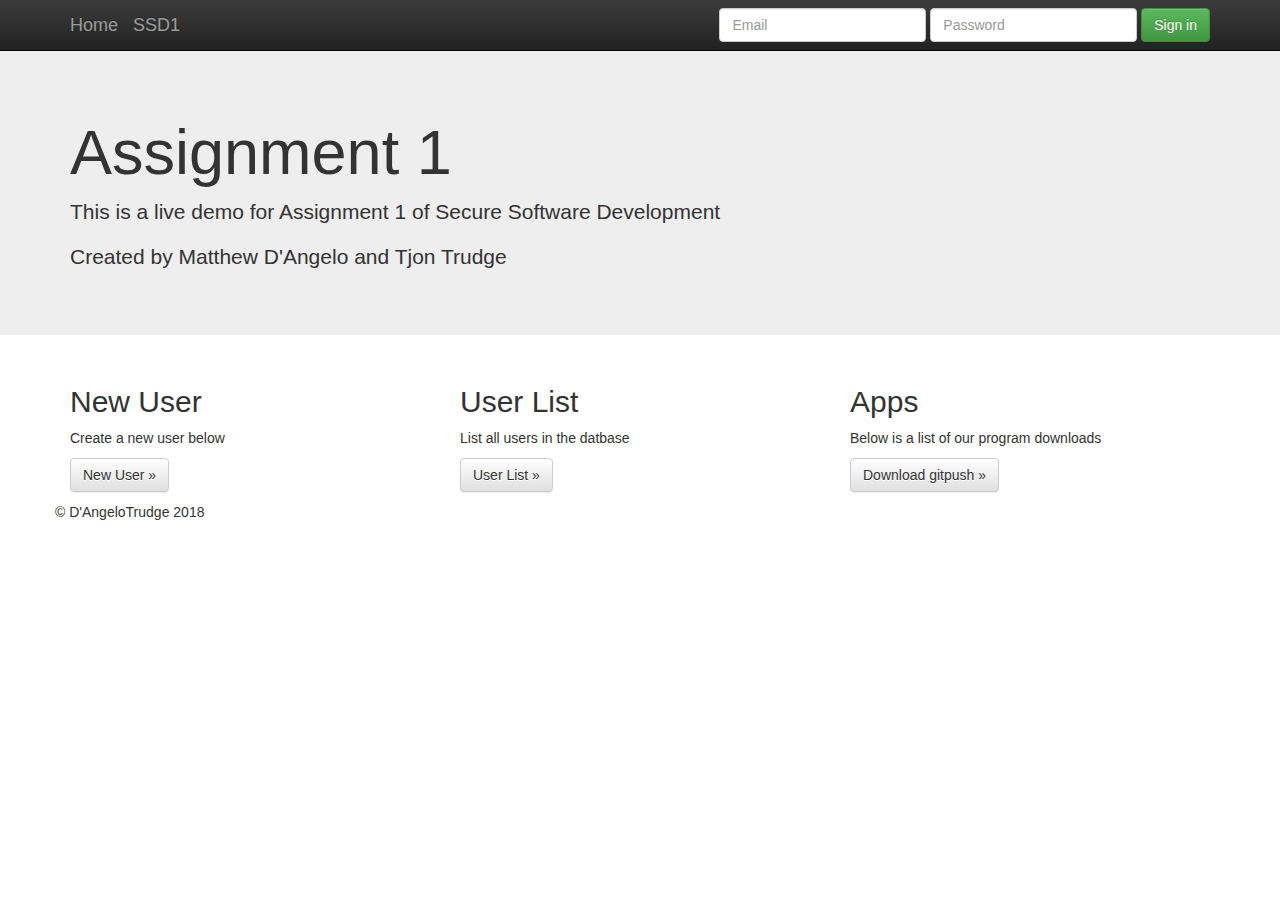
<file: index.html>
<!doctype html>
<!--[if lt IE 7]>      <html class="no-js lt-ie9 lt-ie8 lt-ie7" lang=""> <![endif]-->
<!--[if IE 7]>         <html class="no-js lt-ie9 lt-ie8" lang=""> <![endif]-->
<!--[if IE 8]>         <html class="no-js lt-ie9" lang=""> <![endif]-->
<!--[if gt IE 8]><!--> <html class="no-js" lang=""> <!--<![endif]-->
    <head>
        <meta charset="utf-8">
        <meta https-equiv="X-UA-Compatible" content="IE=edge,chrome=1">
        <title></title>
        <meta name="description" content="">
        <meta name="viewport" content="width=device-width, initial-scale=1">
        <link rel="apple-touch-icon" href="img/apple-touch-icon.png">

        <link rel="stylesheet" href="css/bootstrap.min.css">
        <style>
            body {
                padding-top: 50px;
                padding-bottom: 20px;
            }
        </style>
        <link rel="stylesheet" href="css/bootstrap-theme.min.css">
        <link rel="stylesheet" href="css/main.css">

        <script src="js/vendor/modernizr-2.8.3-respond-1.4.2.min.js"></script>
    </head>
    <body>
        <!--[if lt IE 8]>
            <p class="browserupgrade">You are using an <strong>outdated</strong> browser. Please <a href="http://browsehappy.com/">upgrade your browser</a> to improve your experience.</p>
        <![endif]-->
    <nav class="navbar navbar-inverse navbar-fixed-top" role="navigation">
      <div class="container">
        <div class="navbar-header">
          <button type="button" class="navbar-toggle collapsed" data-toggle="collapse" data-target="#navbar" aria-expanded="false" aria-controls="navbar">
            <span class="sr-only">Toggle navigation</span>
            <span class="icon-bar"></span>
            <span class="icon-bar"></span>
            <span class="icon-bar"></span>
          </button>
          <a class="navbar-brand" href="/">Home</a>
          <a class="navbar-brand" href="/SSD1">SSD1</a>
        </div>
        <div id="navbar" class="navbar-collapse collapse">
          <form class="navbar-form navbar-right" role="form">
            <div class="form-group">
              <input type="text" placeholder="Email" class="form-control">
            </div>
            <div class="form-group">
              <input type="password" placeholder="Password" class="form-control">
            </div>
            <button type="submit" class="btn btn-success">Sign in</button>
          </form>
        </div><!--/.navbar-collapse -->
      </div>
    </nav>

    <!-- Main jumbotron for a primary marketing message or call to action -->
    <div class="jumbotron">
      <div class="container">
        <h1>Assignment 1 </h1>
        <p>This is a live demo for Assignment 1 of Secure Software Development</p>
        <P>
           Created by Matthew D'Angelo and Tjon Trudge
        </p>
      </div>
    </div>

    <div class="container">
      <!-- Example row of columns -->
      <div class="row">
        <div class="col-md-4">
          <h2>New User</h2>
          <p>Create a new user below</p>
          <p><a class="btn btn-default" href="newuser.php" role="button">New User &raquo;</a></p>
        </div>
        <div class="col-md-4">
          <h2>User List</h2>
          <p>List all users in the datbase</p>
          <p><a class="btn btn-default" href="listUser.php" role="button">User List &raquo;</a></p>
       </div>

        <div class="col-md-4">
          <h2>Apps</h2>
          <p>Below is a list of our program downloads</p>
          <p><a class="btn btn-default" href="gitpush.sh" role="button">Download gitpush &raquo;</a></p>
       </div>

      <hr>

      <footer>
        <p>&copy; D'AngeloTrudge 2018</p>
      </footer>
    </div> <!-- /container -->        <script src="//ajax.googleapis.com/ajax/libs/jquery/1.11.2/jquery.min.js"></script>
        <script>window.jQuery || document.write('<script src="js/vendor/jquery-1.11.2.min.js"><\/script>')</script>

        <script src="js/vendor/bootstrap.min.js"></script>

        <script src="js/main.js"></script>
    </body>
</html>
</file>
<file: css/main.css>
/* ==========================================================================
   Author's AWESOME custom styles
   ========================================================================== */
text-align: left;
</file>
